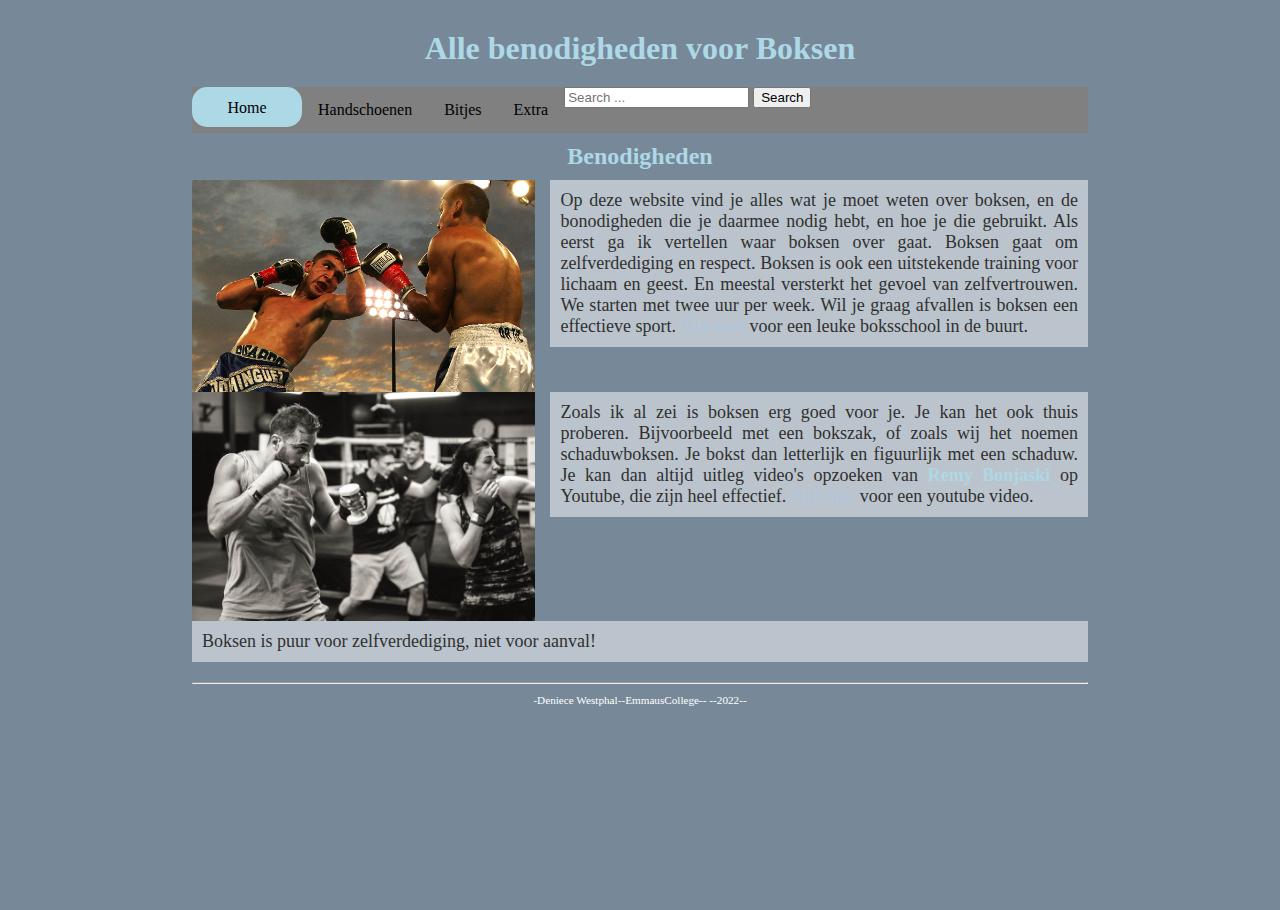
<file: index.html>
<!DOCTYPE html>

<html lang="nl">

<head>
  <link rel="stylesheet" href="style.css" />
  <title>Dit is een eenvoudige website</title>
  <meta charset="UTF-8" />
</head>

<body >
  <div class="page">

    <header>
      <h1 id="hoofdtitel" class="belangrijk">Alle benodigheden voor Boksen</h1>
    </header>
   
    <nav>
      <ul>
        <li><a class="active" href="index.html">Home</a></li>
        <li><a href="benodigheden1.html">Handschoenen</a></li>
        <li><a href="benodigheden2.html">Bitjes</a></li>
        <li><a href="benodigheden3.html">Extra </a></li>
        <li>
         <form id ="form">
        <input type="search" id="query" name="q"
        placeholder="Search ...">
        <button>Search</button></form>
        </li>
      </ul>
    </nav>

    <main>
      <h2>Benodigheden</h2>
      <div class="eerste">
     <img class="kolomGevecht" src="afbeeldingen/boksen.jpg" alt="boksen">
      <p class="kolomRechts, lettertype">
        Op deze website vind je alles wat je moet weten over boksen, en de bonodigheden die je daarmee nodig hebt, en hoe je die gebruikt. Als eerst ga ik vertellen waar boksen over gaat. Boksen gaat om zelfverdediging en respect. Boksen is ook een uitstekende training voor lichaam en geest. En meestal versterkt het gevoel van zelfvertrouwen. We starten met twee uur per week. Wil je graag afvallen is boksen een effectieve sport.   
        <a href="https://ichigekiacademy.nl/">Klik hier</a> voor een leuke boksschool in de buurt.
      </p>
      </div>
      
      <div class="twee">
      <img class="kolomGevecht" src="afbeeldingen/boksen2.jpg" alt="boksen2">
      <p class="kolomRechts, lettertype">
      Zoals ik al zei is boksen erg goed voor je. Je kan het ook thuis proberen. Bijvoorbeeld met een bokszak, of zoals wij het noemen schaduwboksen. Je bokst dan letterlijk en figuurlijk met een schaduw. Je kan dan altijd uitleg video's opzoeken van <b>Remy Bonjaski</b> op Youtube, die zijn heel effectief. <a href="https://www.youtube.com/watch?v=MLasLH8-Yh8">Klik hier</a> voor een youtube video.   
      </p>
      </div>
      
      <div class="drie">
      <p class="lettertype">
        Boksen is puur voor zelfverdediging, niet voor aanval!
      </p>
      </div>
    </main>

    <footer>
      <hr />
      <p class="smalltext">-Deniece Westphal--EmmausCollege-- --2022--</p>
    </footer>

  </div>
</body>

</html>
</file>
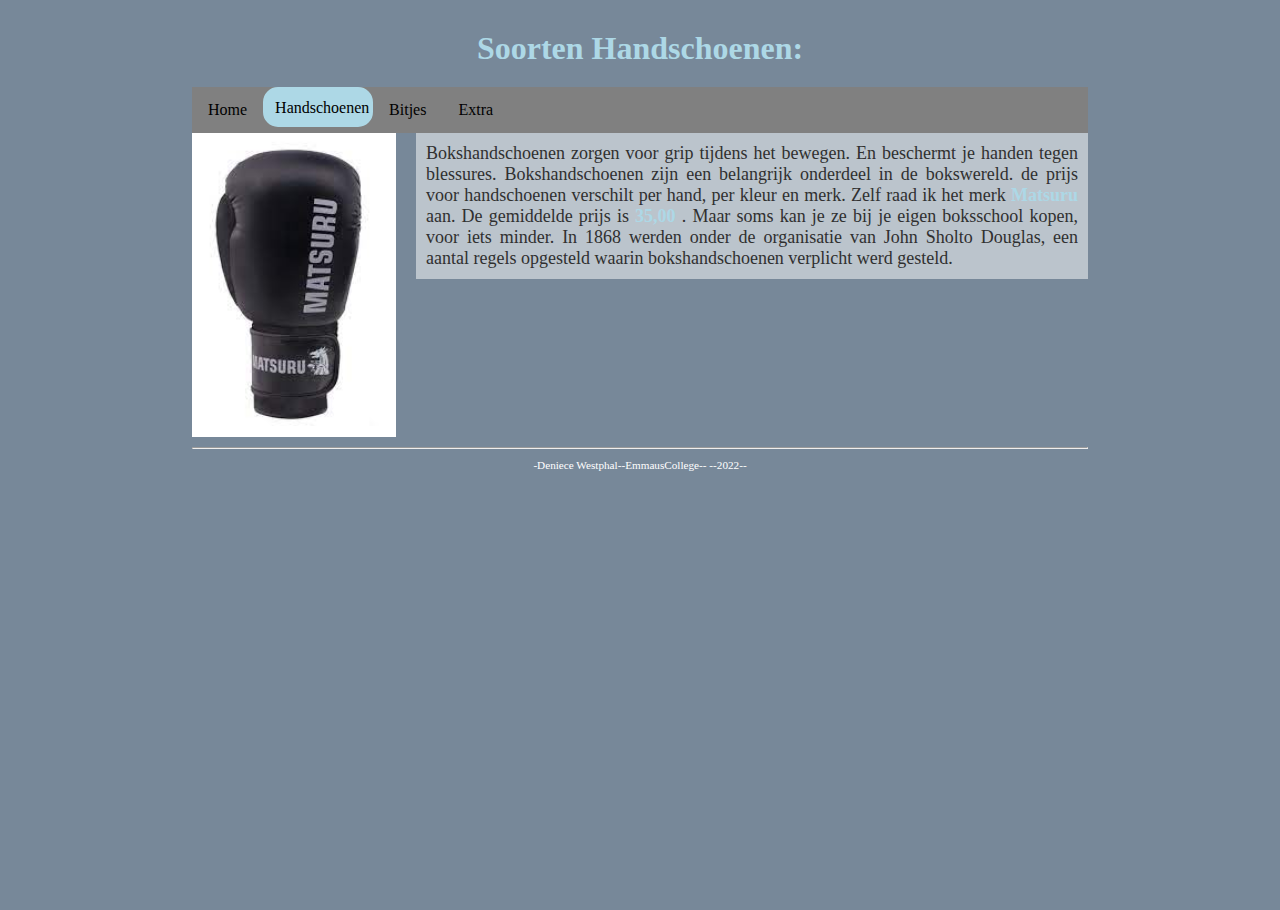
<file: benodigheden1.html>
<!DOCTYPE html>

<html lang="nl">

<head>
  <link rel="stylesheet" href="style.css" />
  <title>Dit is een eenvoudige website</title>
  <meta charset="UTF-8" />
</head>

<body>
  <div class="page">

    <header>
      <h1>Soorten Handschoenen:</h1>
    </header>

    <nav>
      <ul>
        <li><a href="index.html">Home</a></li>
        <li><a class="active" href="benodigheden1.html">Handschoenen</a></li>
        <li><a href="benodigheden2.html">Bitjes</a></li>
        <li><a href="benodigheden3.html">Extra</a></li>
      </ul>
    </nav>
    <div class="vier">
    </div>
    <main>
     <div class="bandages">
      <img class="kolomHandschoen" src="afbeeldingen/boksen3.jpg" alt="handschoenen"> 
       <p class="kolomRechts, lettertype">
        Bokshandschoenen zorgen voor grip tijdens het bewegen. En beschermt je handen tegen blessures. Bokshandschoenen zijn een belangrijk onderdeel in de bokswereld. de prijs voor handschoenen verschilt per hand, per kleur en merk. Zelf raad ik het merk <b> Matsuru </b> aan. De gemiddelde prijs is <b> 35,00 </b>. Maar soms kan je ze bij je eigen boksschool kopen, voor iets minder. In 1868 werden onder de organisatie van John Sholto Douglas, een aantal regels opgesteld waarin bokshandschoenen verplicht werd gesteld. 
      </p>
     
      </div>
    </main>

    <footer>
      <hr />
      <p class="smalltext">-Deniece Westphal--EmmausCollege-- --2022--</p>
    </footer>

  </div>
</body>

</html>
</file>
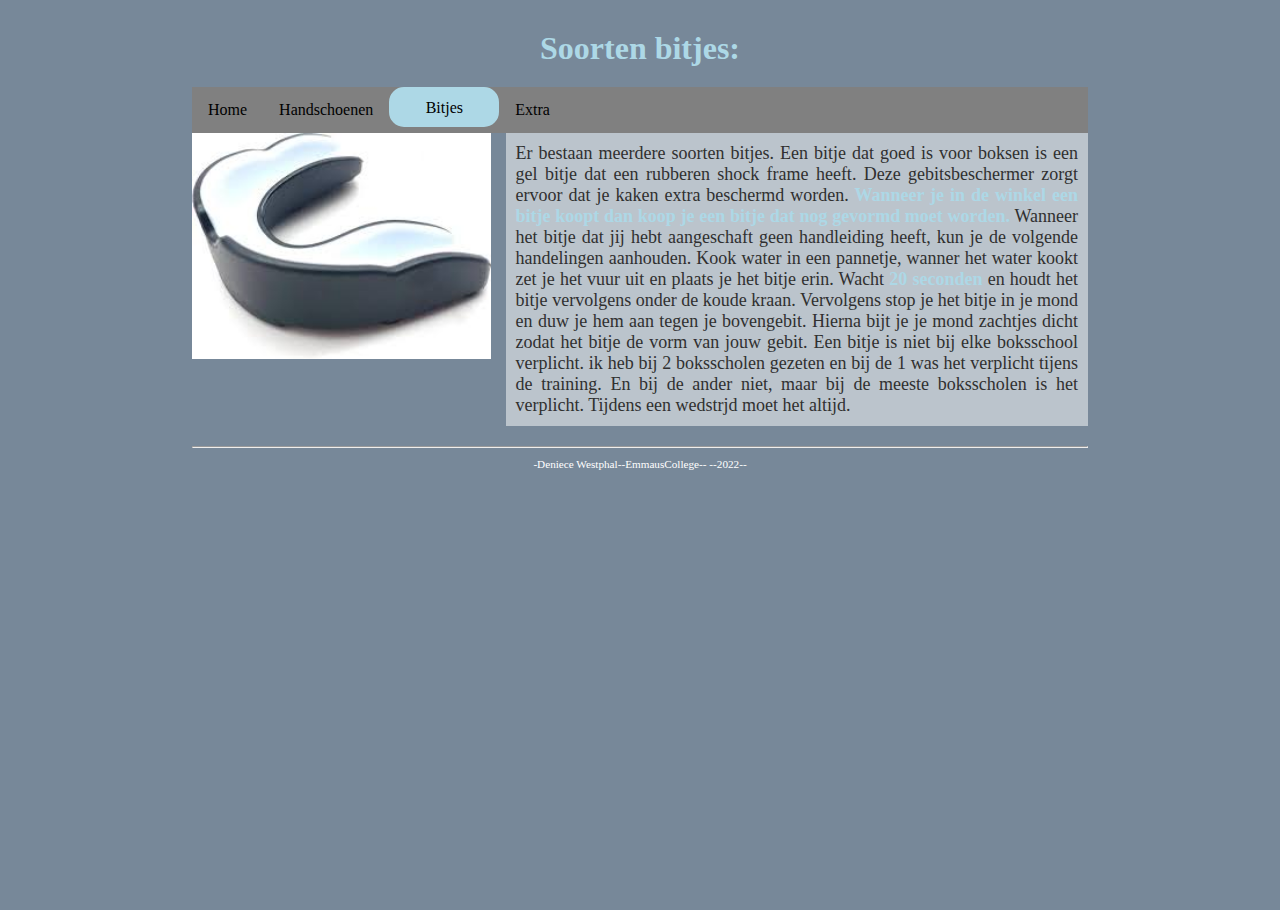
<file: benodigheden2.html>
<!DOCTYPE html>

<html lang="nl">

<head>
  <link rel="stylesheet" href="style.css" />
  <title>Dit is een eenvoudige website</title>
  <meta charset="UTF-8" />
</head>

<body>
  <div class="page">

    <header>
      <h1>Soorten bitjes:</h1>
    </header>

    <nav>
      <ul>
        <li><a href="index.html">Home</a></li>
        <li><a href="benodigheden1.html">Handschoenen</a></li>
        <li><a class="active" href="benodigheden2.html">Bitjes</a></li>
        <li><a href="benodigheden3.html">Extra </a></li>
      </ul>
    </nav>

    <main>
      <div class="bitjes">
     <img class="imgbitjes" src="afbeeldingen/boksen4.jpg" alt="boksen4">
      <p class="lettertype">
   Er bestaan meerdere soorten bitjes. Een bitje dat goed is voor boksen is een gel bitje dat een rubberen shock frame heeft. Deze gebitsbeschermer zorgt ervoor dat je kaken extra beschermd worden.<b> Wanneer je in de winkel een bitje koopt dan koop je een bitje dat nog gevormd moet worden.</b> Wanneer het bitje dat jij hebt aangeschaft geen handleiding heeft, kun je de volgende handelingen aanhouden. Kook water in een pannetje, wanner het water kookt zet je het vuur uit en plaats je het bitje erin. Wacht <b>20 seconden </b> en houdt het bitje vervolgens onder de koude kraan. Vervolgens stop je het bitje in je mond en duw je hem aan tegen je bovengebit. Hierna bijt je je mond zachtjes dicht zodat het bitje de vorm van jouw gebit. Een bitje is niet bij elke boksschool verplicht. ik heb bij 2 boksscholen gezeten en bij de 1 was het verplicht tijens de training. En bij de ander niet, maar bij de meeste boksscholen is het verplicht. Tijdens een wedstrjd moet het altijd. 
      </p>
      </div>
    </main>

    <footer>
      <hr />
      <p class="smalltext">-Deniece Westphal--EmmausCollege-- --2022--</p>
    </footer>

  </div>
</body>

</html>
</file>
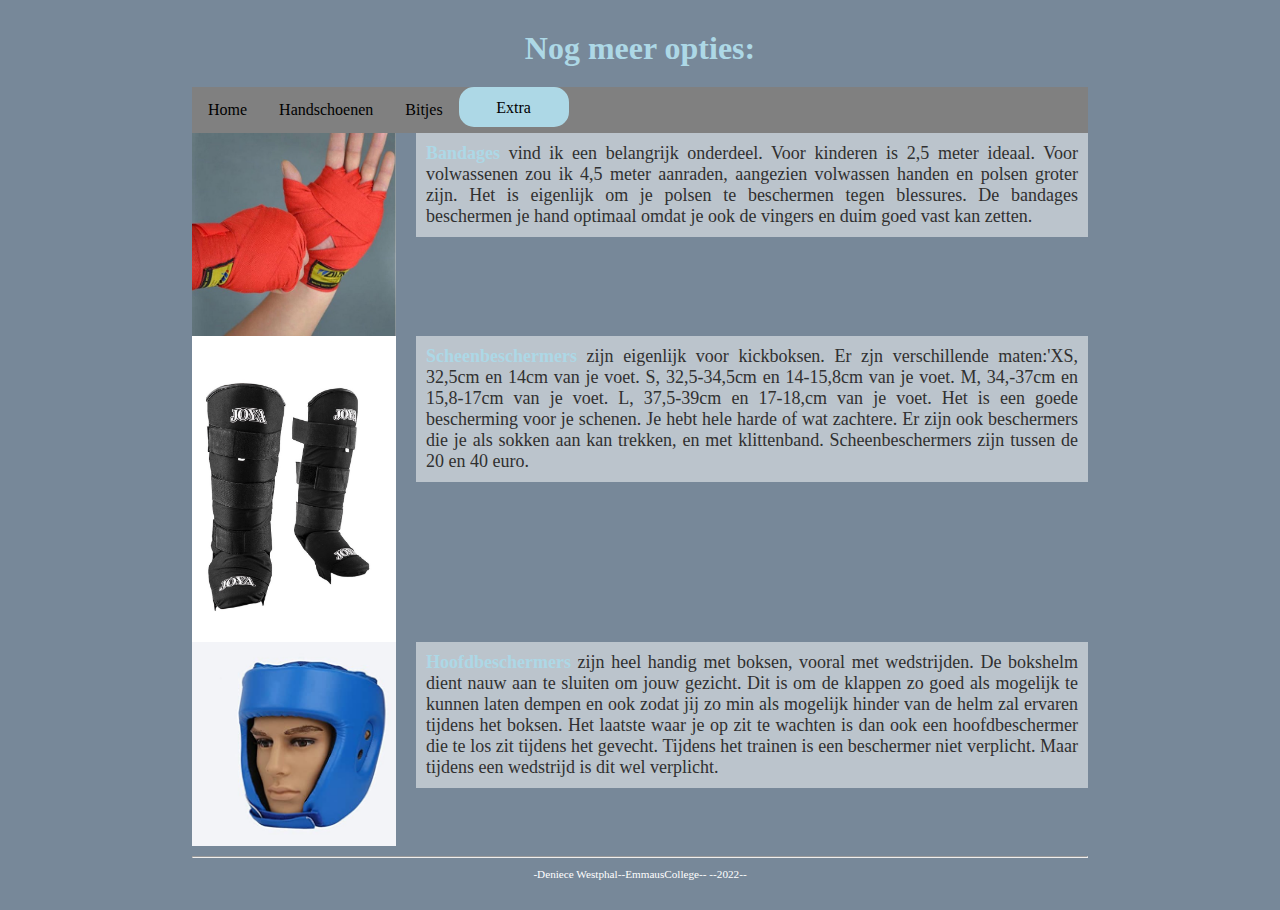
<file: benodigheden3.html>
<!DOCTYPE html>

<html lang="nl">

<head>
  <link rel="stylesheet" href="style.css" />
  <title>Dit is een eenvoudige website</title>
  <meta charset="UTF-8" />
</head>

<body>
  <div class="page">

    <header>
      <h1>Nog meer opties:</h1>
    </header>

    <nav>
      <ul>
        <li><a href="index.html">Home</a></li>
        <li><a href="benodigheden1.html">Handschoenen</a></li>
        <li><a href="benodigheden2.html">Bitjes</a></li>
        <li><a class="active" href="benodigheden3.html">Extra </a></li>
      </ul>
    </nav>

    <main>
      <div class="bandages">
        <img class="kolomHandschoen" src="afbeeldingen/boksen5.jpg" alt="boksen5">
        <p class="kolomRechts, lettertype">
         <b> Bandages</b> vind ik een belangrijk onderdeel. Voor kinderen is 2,5 meter ideaal. Voor volwassenen zou ik 4,5 meter aanraden, aangezien volwassen handen en polsen groter zijn. Het is eigenlijk om je polsen te beschermen tegen blessures. De bandages beschermen je hand optimaal omdat je ook de vingers en duim goed vast kan zetten.

        </p>
      </div>
      <div class="kolomStop"></div>
      <div>

        <div class="beschermers">
          <img class="kolomHandschoen" src="afbeeldingen/boksen6.jpg" alt="boksen6">
          <p class="kolomRechts, lettertype">
           <b> Scheenbeschermers </b> zijn eigenlijk voor kickboksen. Er zjn verschillende maten:'XS, 32,5cm en 14cm van je voet. S, 32,5-34,5cm en 14-15,8cm van je voet. M, 34,-37cm en 15,8-17cm van je voet. L, 37,5-39cm en 17-18,cm van je voet. Het is een goede bescherming voor je schenen. Je hebt hele harde of wat zachtere. Er zijn ook beschermers die je als sokken aan kan trekken, en met klittenband. Scheenbeschermers zijn tussen de 20 en 40 euro.  
          </p>
        </div>
        <div class="kolomStop"></div>
        <div class="beschermers">
          <img class="kolomHandschoen" src="afbeeldingen/boksen7.jpg" alt="boksen7">
          <p class="lettertype">
          <b> Hoofdbeschermers</b> zijn heel handig met boksen, vooral met wedstrijden. De bokshelm dient nauw aan te sluiten om jouw gezicht. Dit is om de klappen zo goed als mogelijk te kunnen laten dempen en ook zodat jij zo min als mogelijk hinder van de helm zal ervaren tijdens het boksen. Het laatste waar je op zit te wachten is dan ook een hoofdbeschermer die te los zit tijdens het gevecht. Tijdens het trainen is een beschermer niet verplicht. Maar tijdens een wedstrijd is dit wel verplicht.  
          </p>
        </div>
        <div class="kolomStop"></div>

        <footer>
          <hr />
          <p class="smalltext">-Deniece Westphal--EmmausCollege-- --2022--</p>
        </footer>

      </div>
</file>
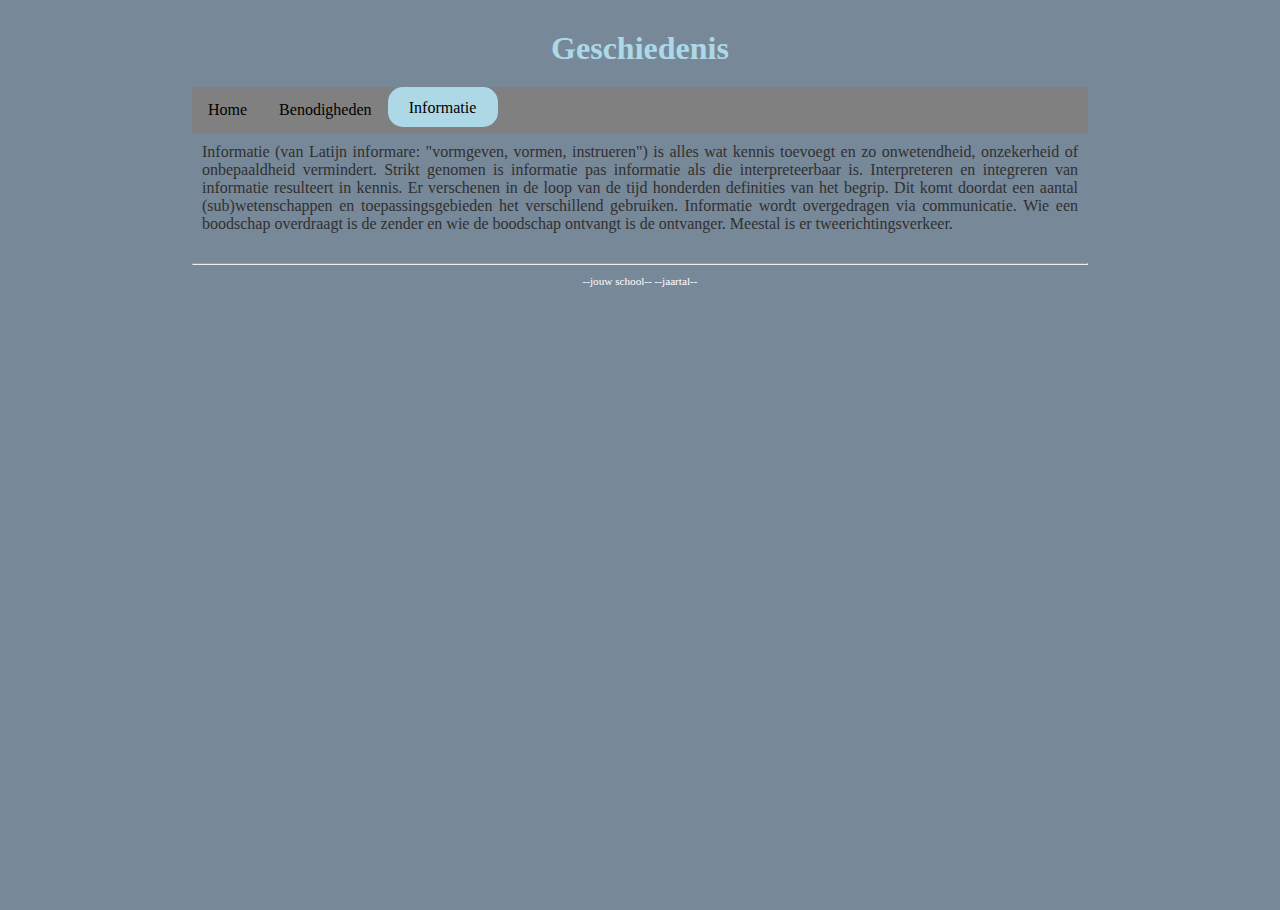
<file: info.html>
<!DOCTYPE html>

<html lang="nl">

<head>
  <link rel="stylesheet" href="style.css" />
  <title>Dit is een eenvoudige website</title>
  <meta charset="UTF-8" />
</head>

<body>
  <div class="page">

    <header>
      <h1>Geschiedenis</h1>
    </header>

    <nav>
      <ul>
        <li><a href="index.html">Home</a></li>
        <li><a href="overmij.html">Benodigheden</a></li>
        <li><a class="active" href="info.html">Informatie</a></li>
      </ul>
    </nav>

    <main>
      <p>Informatie (van Latijn informare: "vormgeven, vormen, instrueren") is alles wat kennis toevoegt en zo
        onwetendheid, onzekerheid of onbepaaldheid vermindert. Strikt genomen is informatie pas informatie als die
        interpreteerbaar is. Interpreteren en integreren van informatie resulteert in kennis. Er verschenen in de loop
        van de tijd honderden definities van het begrip. Dit komt doordat een aantal (sub)wetenschappen en
        toepassingsgebieden het verschillend gebruiken. Informatie wordt overgedragen via communicatie. Wie een
        boodschap overdraagt is de zender en wie de boodschap ontvangt is de ontvanger. Meestal is er
        tweerichtingsverkeer.</p>
    </main>

    <footer>
      <hr />
      <p class="smalltext">--jouw school-- --jaartal--</p>
    </footer>

  </div>
</body>

</html>
</file>
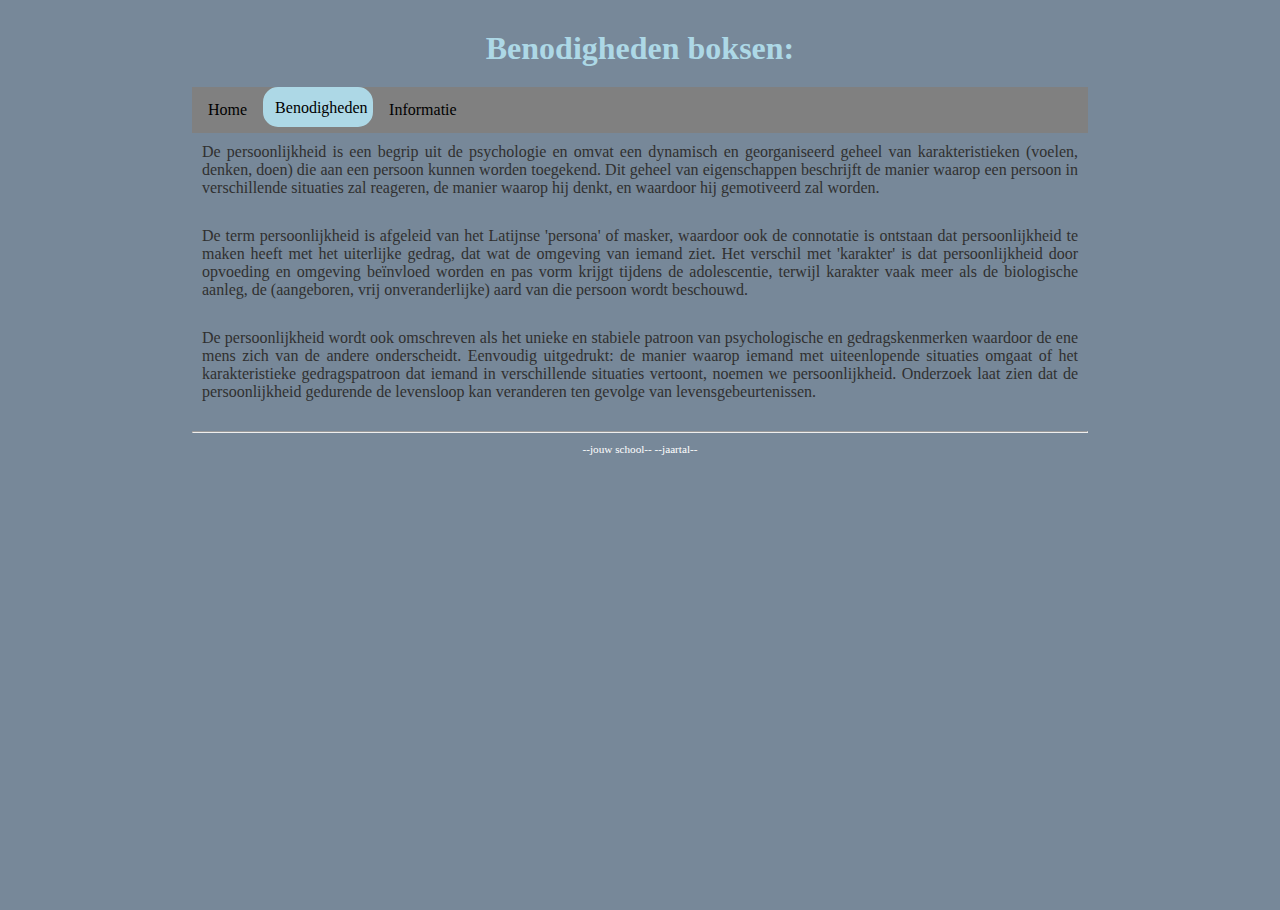
<file: overmij.html>
<!DOCTYPE html>

<html lang="nl">

<head>
  <link rel="stylesheet" href="style.css" />
  <title>Dit is een eenvoudige website</title>
  <meta charset="UTF-8" />
</head>

<body>
  <div class="page">

    <header>
      <h1>Benodigheden boksen:</h1>
    </header>

    <nav>
      <ul>
        <li><a href="index.html">Home</a></li>
        <li><a class="active" href="overmij.html">Benodigheden</a></li>
        <li><a href="info.html">Informatie</a></li>
      </ul>
    </nav>

    <main>
      <p>De persoonlijkheid is een begrip uit de psychologie en omvat een dynamisch en georganiseerd geheel van
        karakteristieken (voelen, denken, doen) die aan een persoon kunnen worden toegekend. Dit geheel van
        eigenschappen beschrijft de manier waarop een persoon in verschillende situaties zal reageren, de manier waarop
        hij denkt, en waardoor hij gemotiveerd zal worden.</p>
      <p>De term persoonlijkheid is afgeleid van het Latijnse 'persona' of masker, waardoor ook de connotatie is
        ontstaan dat persoonlijkheid te maken heeft met het uiterlijke gedrag, dat wat de omgeving van iemand ziet. Het
        verschil met 'karakter' is dat persoonlijkheid door opvoeding en omgeving beïnvloed worden en pas vorm krijgt
        tijdens de adolescentie, terwijl karakter vaak meer als de biologische aanleg, de (aangeboren, vrij
        onveranderlijke) aard van die persoon wordt beschouwd.</p>
      <p>De persoonlijkheid wordt ook omschreven als het unieke en stabiele patroon van psychologische en
        gedragskenmerken waardoor de ene mens zich van de andere onderscheidt. Eenvoudig uitgedrukt: de manier waarop
        iemand met uiteenlopende situaties omgaat of het karakteristieke gedragspatroon dat iemand in verschillende
        situaties vertoont, noemen we persoonlijkheid. Onderzoek laat zien dat de persoonlijkheid gedurende de
        levensloop kan veranderen ten gevolge van levensgebeurtenissen.</p>
    </main>

    <footer>
      <hr />
      <p class="smalltext">--jouw school-- --jaartal--</p>
    </footer>

  </div>
</body>

</html>
</file>
<file: style.css>
/* Instellingen om fouten te helpen vinden, uncomment om aan te zetten */

* {                                          /* geldt voor alles */
    /* border: 1px dotted black;         */  /* zorg dat elke box een gestippelde rand krijgt, zodat je de afmeting goed kunt zien, letop dat dit de layout soms kan wijzigen */
    /* background-color: rgba(0,0,0,5%); */  /* zorg dat elke box een doorzichtige donkere achtergrond krijgt, hoe meer boxen in elkaar hoe donkerder de achtergrondkleur */
}

/* Basisinstellingen voor alle pagina's, alleen aanpassen als je pro wilt worden */

html, body {                      /* geldt voor html en body */
  margin: 0px;                    /* standaard marge 0 */
  background-color: lightslategray;    /* achtergrondkleur lichtgrijs */
  color: #303030;
  height:100%;
  padding:0;
  background-image: url("https://www.vpro.nl/.imaging/mte/vpronl/opengraph/dam/vpronl/programmas/m/muhammad-ali/Muhammad-Ali_2021_04_VPRO-2.jpg/jcr:content/Muhammad-Ali_2021_04_VPRO%202.jpg");
  background-repeat: repeat;
  background-attachment: fixed;
  background-size: 100% 100%;
  /* tekstkleur donkergrijs */
}  

body * {                          /* geldt voor alles in body */
  overflow: hidden;               /* zorgt dat DIV en andere block elementen de hoogte krijgt van wat erin zit (anders is het soms 0) */
  box-sizing: border-box;         /* zorg dat border meetelt bij de width en height van boxen */
  margin: 0px;                    /* standaard marge 0 */
}

/* Indeling voor alle pagina's */
.kolomGevecht:hover, .kolomHandschoen:hover, .imgbitjes:hover{
 transform:scale(1.1);
}
b {
  font-weight: bold;
  color: lightblue;
}

.kolomHandschoen{
  float:left;
  padding-right:20px;
  width:25%;
  transition: transform .2s; 
}

.kolomLinks1,{
  float:left;
  padding-right:15px;
  width:30%;
  transition: transform .2s;
}
.imgbitjes{
  float:left;
  padding-right:15px;
  width:35%;
  transition: transform .2s;
}
.page {
  width: 70%;                   /* vaste breedte van 700 pixels */
 min-width: 600px;
  margin: 10px auto;              /* boven en onder 0 pixels marge, links en rechts marge gelijk verdeeld (gecentreerd) */
}

header, footer {                  /* geldt voor header en footer */
  margin: 10px 0px;
}

main {                       
  text-align: justify;            /* tekst uitvullen */}

h1, h2, h3 {                      /* geldt voor h1 en h2 en h3 */
  margin: 10px 0px;
  text-align: center;             /* tekst centreren */
} 

p {
  margin: 0px 0px;
  margin-bottom:10px;
  text-align: justify;            /* tekst links en rechts uitvullen */
  padding:10px;
}


/* Indeling voor hoofd pagina */

.kolomGevecht {
  float:left;
  width:40%;
  padding-right:15px;           /* afstand tussen plaatje en rechterkolom */
}
.kolomRechts {
  font-family: baskerville;
  float:left;
  width: 60%;
}
.kolomStop {
  clear:both;                   /* stop met floaten */
}


/* Opmaak voor alle pagina's */
.lettertype{
font-size:18px;
font-family: baskerville;
  background-color:rgba(255,255,255,50%);
}
.kolomRechts {
  float:left;
  width: 60%;
}


h1, h2, h3 {
      color: lightblue;
}

.smalltext {
    text-align: center;
    font-size: 0.7em;
  color:white;
}

a {
    color: lightsteelblue;
    text-decoration: none;
}

a:hover {
    text-decoration: underline;
}
/* Navigatiebalk voor alle pagina's */
nav ul {
    list-style-type: none;
    margin: auto;
    padding: 0;
    background-color: grey;
    overflow: hidden;
}

nav ul li {
    float: left;
}

nav li a {
    display: block;
    color: black;
    text-align: center;
    padding: 14px 16px;
    text-decoration: none;
}

nav li a:hover {
  background-color: #3857b2;
  border-radius: 15px;
  border: 2px solid #3857b2;
  padding: 10px;
  width: 110px;
  height: 40px;
}
nav li a.active {
  background-color: lightblue;
  border-radius: 15px;
  border: 2px solid lightblue;
  padding: 10px;
  width: 110px;
  height:40px;
}
</file>
